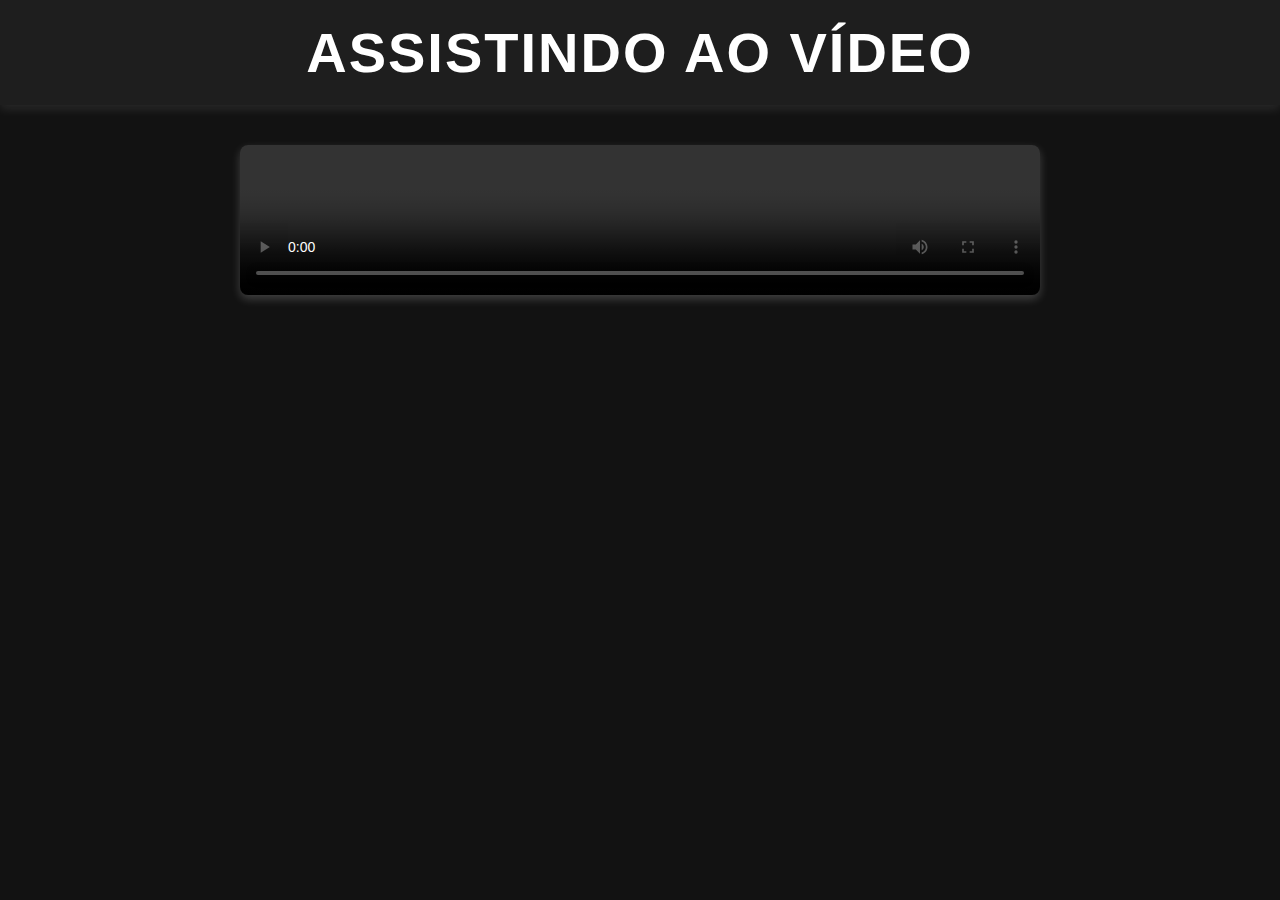
<file: video.html>
<!DOCTYPE html>
<html lang="pt">
<head>
    <meta charset="UTF-8">
    <meta name="viewport" content="width=device-width, initial-scale=1.0">
    <title>Assistir Vídeo</title>
    <link rel="stylesheet" href="styles.css">
</head>
<body>

    <header>
        <h1>Assistindo ao Vídeo</h1>
    </header>

    <main>
        <div class="video-player">
            <video controls id="videoPlayer">
                Seu navegador não suporta vídeos.
            </video>
            <h2 id="videoTitle"></h2>
            <p id="videoDescription"></p>
        </div>
    </main>

    <script>
        document.addEventListener("DOMContentLoaded", function() {
            const urlParams = new URLSearchParams(window.location.search);
            const videoSrc = urlParams.get("src");
            const videoTitle = urlParams.get("title");
            const videoDescription = urlParams.get("desc");

            if (videoSrc) {
                document.getElementById("videoPlayer").src = videoSrc;
            }
            if (videoTitle) {
                document.getElementById("videoTitle").innerText = videoTitle;
            }
            if (videoDescription) {
                document.getElementById("videoDescription").innerText = videoDescription;
            }
        });
    </script>

</body>
</html>
</file>
<file: styles.css>
/* Reset global */
* {
    margin: 0;
    padding: 0;
    box-sizing: border-box;
    font-family: Arial, sans-serif;
}

/* Fundo escuro */
body {
    background-color: #121212;
    color: #ffffff;
}

/* Cabeçalho estilizado */
header {
    background-color: #1e1e1e;
    color: white;
    text-align: center;
    padding: 20px;
    font-size: 28px;
    font-weight: bold;
    text-transform: uppercase;
    letter-spacing: 2px;
    box-shadow: 0px 4px 10px rgba(255, 255, 255, 0.1);
}

/* Filtro de categorias */
.filter-container {
    text-align: center;
    margin: 20px;
}

.filter-container select {
    padding: 10px;
    font-size: 16px;
    border: none;
    background-color: #333;
    color: white;
    cursor: pointer;
    border-radius: 5px;
}

/* Container dos vídeos */
.video-container {
    display: grid;
    grid-template-columns: repeat(4, 1fr);
    gap: 20px;
    padding: 20px;
    max-width: 1200px;
    margin: auto;
}

/* Estilização dos cartões de vídeo */
.video-card {
    background-color: #1e1e1e;
    border-radius: 10px;
    box-shadow: 0px 5px 15px rgba(255, 255, 255, 0.1);
    overflow: hidden;
    text-align: center;
    transition: transform 0.3s ease, box-shadow 0.3s ease;
    cursor: pointer;
}

.video-card:hover {
    transform: scale(1.05);
    box-shadow: 0px 8px 20px rgba(255, 255, 255, 0.2);
}

/* Thumbnail animada */
.video-card img {
    width: 100%;
    height: 200px;
    object-fit: cover;
    transition: opacity 0.3s ease;
}

.video-card img:hover {
    opacity: 0.8;
}

/* Título dos vídeos */
.video-card h3 {
    padding: 15px;
    font-size: 18px;
    color: #f1f1f1;
    font-weight: bold;
}

/* Player de vídeo */
.video-player {
    text-align: center;
    margin: 40px auto;
    max-width: 800px;
}

video {
    width: 100%;
    border-radius: 8px;
    box-shadow: 0px 4px 10px rgba(255, 255, 255, 0.2);
}
</file>
